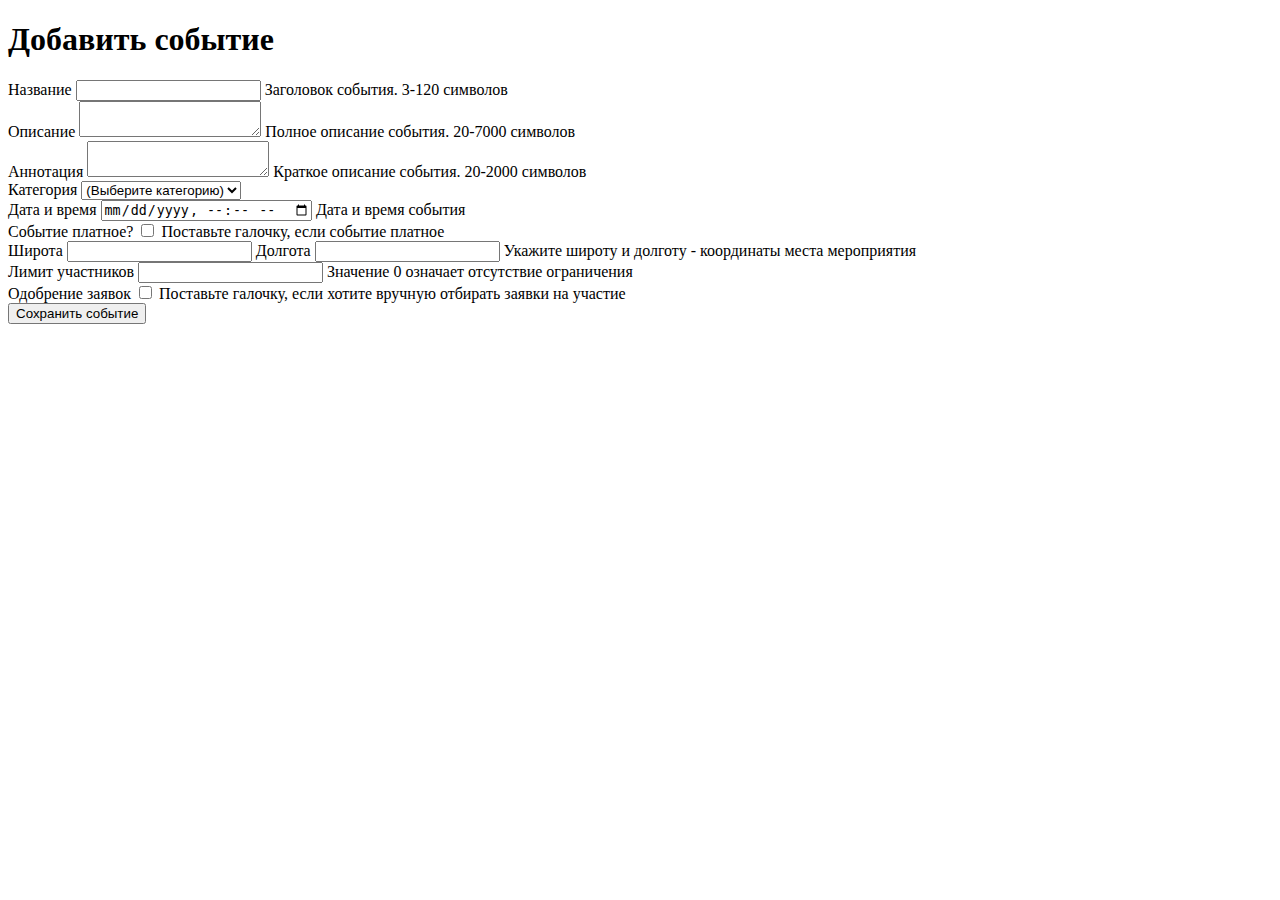
<file: main-service/src/main/resources/templates/add-event.html>
<!DOCTYPE html>
<html lang="ru" xmlns:th="https://www.thymeleaf.org/">

  <head>
    <meta charset="UTF-8">
    <meta name="viewport" content="width=device-width, initial-scale=1.0">
    <title>Explore with me - Добавить событие</title>
    <meta name="description" content="Explore with me - Добавить событие">
    <link rel="stylesheet" th:href="@{/css/common-styles.css}"/>
    <link rel="stylesheet" th:href="@{/css/add-event.css}"/>
    <script type="text/javascript" th:src="@{/js/header-script.js}"></script>
  </head>

  <body>
    <main class="main">

      <div th:replace="fragments/header :: header"></div>

      <div class="content-container">

        <h1 class="add-event-header">Добавить событие</h1>

        <div class="add-event-content-block">

          <form class="add-event-fields" th:action="@{/users/add-event}" method="POST" th:object="${event}">

            <div class="add-event-field">
              <label class="add-event-label" for="title">Название</label>
              <input class="add-event-input" type="text" id="title" th:field="*{title}" required />
              <span class="add-event-note">Заголовок события. 3-120 символов</span>
            </div>

            <div class="add-event-field">
              <label class="add-event-label" for="description">Описание</label>
              <textarea class="add-event-input" id="description" th:field="*{description}" required ></textarea>
              <span class="add-event-note">Полное описание события. 20-7000 символов</span>
            </div>

            <div class="add-event-field">
              <label class="add-event-label" for="annotation">Аннотация</label>
              <textarea class="add-event-input" id="annotation" th:field="*{annotation}" required ></textarea>
              <span class="add-event-note">Краткое описание события. 20-2000 символов</span>
            </div>

            <div class="add-event-field">
              <label class="add-event-label" for="category">Категория</label>
                <select class="add-event-input" id="category" th:field="*{category}" required >
                  <option value="">(Выберите категорию)</option>
                  <option th:each="option : ${selectCategoryOptions}" th:value="${option.id}" th:text="${option.name}"></option>
                </select>
            </div>

            <div class="add-event-field">
              <label class="add-event-label" for="date">Дата и время</label>
              <input class="add-event-input" type="datetime-local" id="date" th:field="*{eventDate}" required />
              <span class="add-event-note">Дата и время события</span>
            </div>

            <div class="add-event-field">
              <label class="add-event-label" for="paid">Событие платное?</label>
              <input class="add-event-input" type="checkbox" id="paid" th:field="*{paid}" value="false"/>
              <span class="add-event-note">Поставьте галочку, если событие платное</span>
            </div>

            <div class="add-event-field location">
              <label class="add-event-label location-lat-label" for="lat">Широта</label>
              <input class="add-event-input location-lat-input" type="number" id="lat" th:field="*{location.lat}" required />

              <label class="add-event-label location-lon-label" for="lon">Долгота</label>
              <input class="add-event-input location-lon-input" type="number" id="lon" th:field="*{location.lon}" required />
              <span class="location-note">Укажите широту и долготу - координаты места мероприятия </span>
            </div>

            <div class="add-event-field">
              <label class="add-event-label" for="participants">Лимит участников</label>
              <input class="add-event-input" type="number" step="1" min="0" id="participants" th:field="*{participantLimit}" />
              <span class="add-event-note">Значение 0 означает отсутствие ограничения</span>
            </div>

            <div class="add-event-field">
              <label class="add-event-label" for="requests">Одобрение заявок</label>
              <input class="add-event-input" type="checkbox" id="requests" th:field="*{requestModeration}"/>
              <span class="add-event-note">Поставьте галочку, если хотите вручную отбирать заявки на участие</span>
            </div>

            <button class="add-event-btn" type="submit">Сохранить событие</button>

          </form>

        </div>

      </div>

      <div th:replace="fragments/footer :: footer"></div>

    </main>
  </body>
</html>
</file>
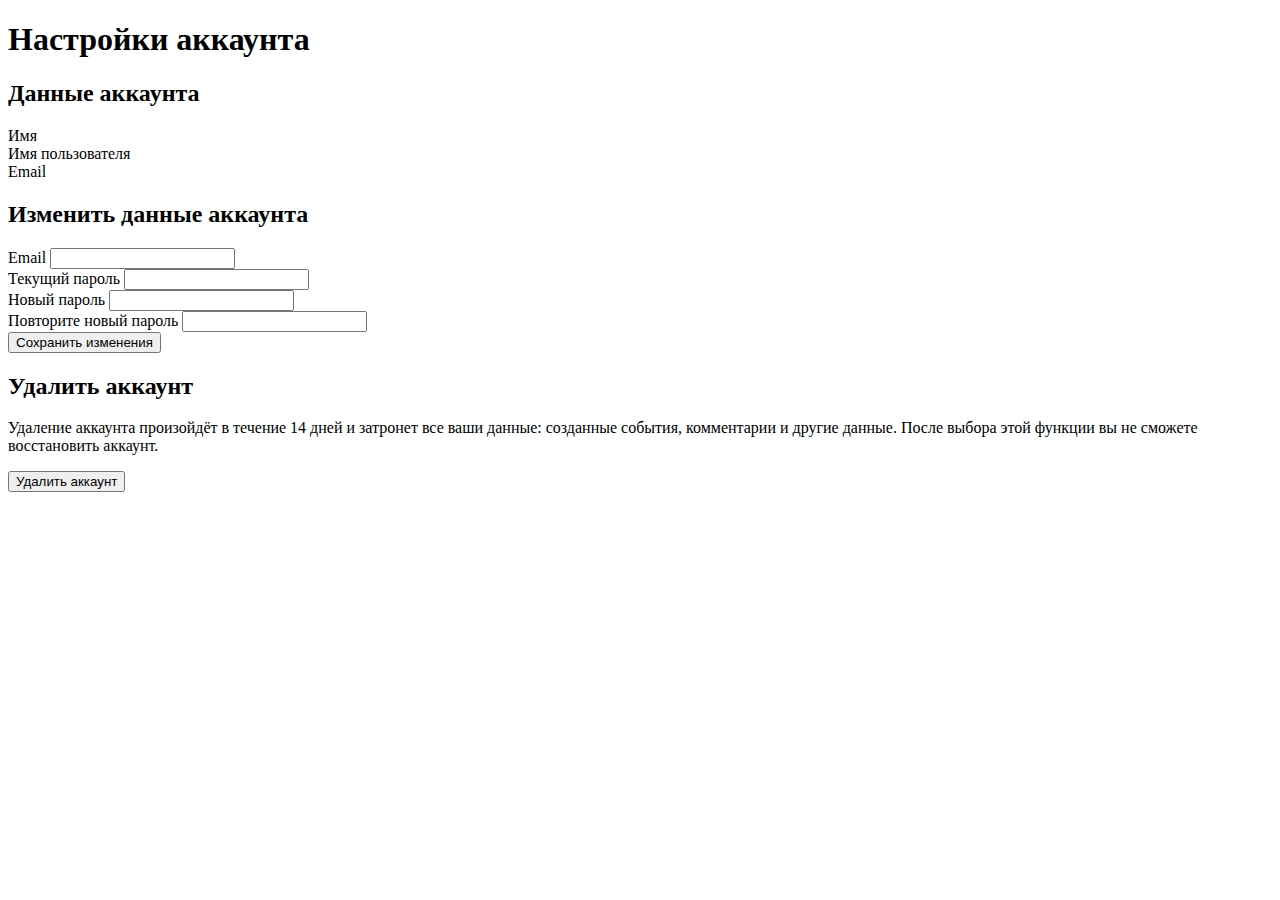
<file: main-service/src/main/resources/templates/profile.html>
<!DOCTYPE html>
<html lang="ru" xmlns:th="https://www.thymeleaf.org/" xmlns:sec="http://www.thymeleaf.org/extras/spring-security">

    <head>
        <meta charset="UTF-8">
        <meta name="viewport" content="width=device-width, initial-scale=1.0">
        <title>Explore with me - Настройки аккаунта</title>
        <meta name="description" content="Explore with me - Настройки аккаунта">
        <link rel="stylesheet" th:href="@{/css/common-styles.css}"/>
        <link rel="stylesheet" th:href="@{/css/user-settings.css}"/>
        <script type="text/javascript" th:src="@{/js/header-script.js}"></script>
    </head>

    <body>
        <main class="main">

            <div th:replace="fragments/header :: header"></div>

            <div class="content-container">

                <h1 class="profile-settings-header">Настройки аккаунта</h1>

                <div class="profile-info-content-block">

                    <h2 class="profile-settings-secondary-header">Данные аккаунта</h2>

                    <div class="profile-settings-field">
                        <span class="profile-settings-label">Имя</span>
                        <span class="profile-settings-value" sec:authentication="principal.name"></span>
                    </div>

                    <div class="profile-settings-field">
                        <span class="profile-settings-label">Имя пользователя</span>
                        <span class="profile-settings-value" sec:authentication="principal.username"></span>
                    </div>

                    <div class="profile-settings-field">
                        <span class="profile-settings-label">Email</span>
                        <span class="profile-settings-value" sec:authentication="principal.email"></span>
                    </div>

                </div>

                <div class="profile-settings-content-block">

                    <h2 class="profile-settings-secondary-header">Изменить данные аккаунта</h2>

                    <form class="profile-settings-fields" method="POST">

                        <div class="profile-settings-field">
                            <label class="profile-settings-label" for="email">Email</label>
                            <input class="profile-settings-input" type="email" id="email"/>
                        </div>

                        <div class="profile-settings-field">
                            <label class="profile-settings-label" for="password">Текущий пароль</label>
                            <input class="profile-settings-input" type="password" id="password"/>
                        </div>

                        <div class="profile-settings-field">
                            <label class="profile-settings-label" for="new-password">Новый пароль</label>
                            <input class="profile-settings-input" type="password" id="new-password"/>
                        </div>

                        <div class="profile-settings-field">
                            <label class="profile-settings-label" for="repeat-new-password">Повторите новый пароль</label>
                            <input class="profile-settings-input" type="password" id="repeat-new-password"/>
                        </div>

                        <button class="profile-settings-btn" type="submit">Сохранить изменения</button>

                    </form>

                </div>

                    <div class="profile-settings-content-block">

                        <h2 class="profile-settings-secondary-header">Удалить аккаунт</h2>

                        <div class="profile-settings-warning">
                            <p>Удаление аккаунта произойдёт в течение 14 дней и затронет все ваши данные: созданные события,
                                комментарии и другие данные. После выбора этой функции вы не сможете восстановить аккаунт.</p>
                        </div>

                        <button class="profile-settings-btn" type="submit">Удалить аккаунт</button>

                    </div>

            </div>

            <div th:replace="fragments/footer :: footer"></div>

        </main>
    </body>

</html>
</file>
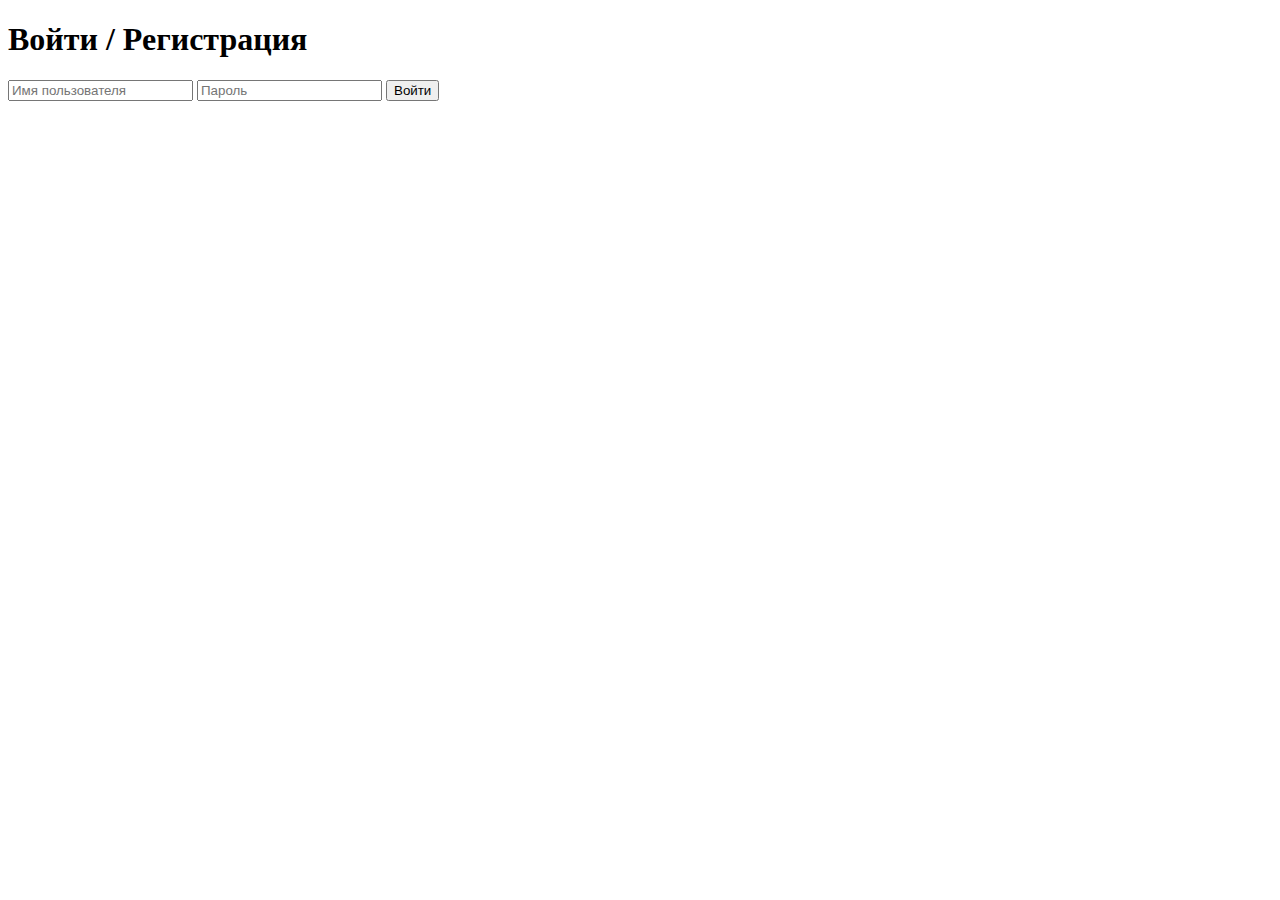
<file: main-service/src/main/resources/templates/sign-in.html>
<!DOCTYPE html>
<html lang="ru" xmlns:th="https://www.thymeleaf.org/">

  <head>
    <meta charset="UTF-8">
    <meta name="viewport" content="width=device-width, initial-scale=1.0">
    <title>Explore with me - Войти в аккаунт</title>
    <meta name="description" content="Explore with me - Приложение для размещения мероприятий и поиска компаний для участия в них">
    <link rel="stylesheet" th:href="@{/css/sign-up-in-styles.css}"/>
  </head>

  <body>

    <main class="main">

      <div class="pop-up-form">

        <h1 class="pop-up-header">Войти / <a th:href="@{/sign-up}">Регистрация</a></h1>

        <form class="pop-up-fields" th:action="@{/sign-in}" method="POST" th:object="${user}">

          <input class="pop-up-input" type="text" placeholder="Имя пользователя" th:field="*{username}"/>
          <input class="pop-up-input" type="password" placeholder="Пароль" th:field="*{password}"/>

          <button class="pop-up-btn" type="submit">Войти</button>

        </form>

        <a th:href="@{/}"><div class="x-close-btn"></div></a>

      </div>

    </main>

  </body>
</html>
</file>
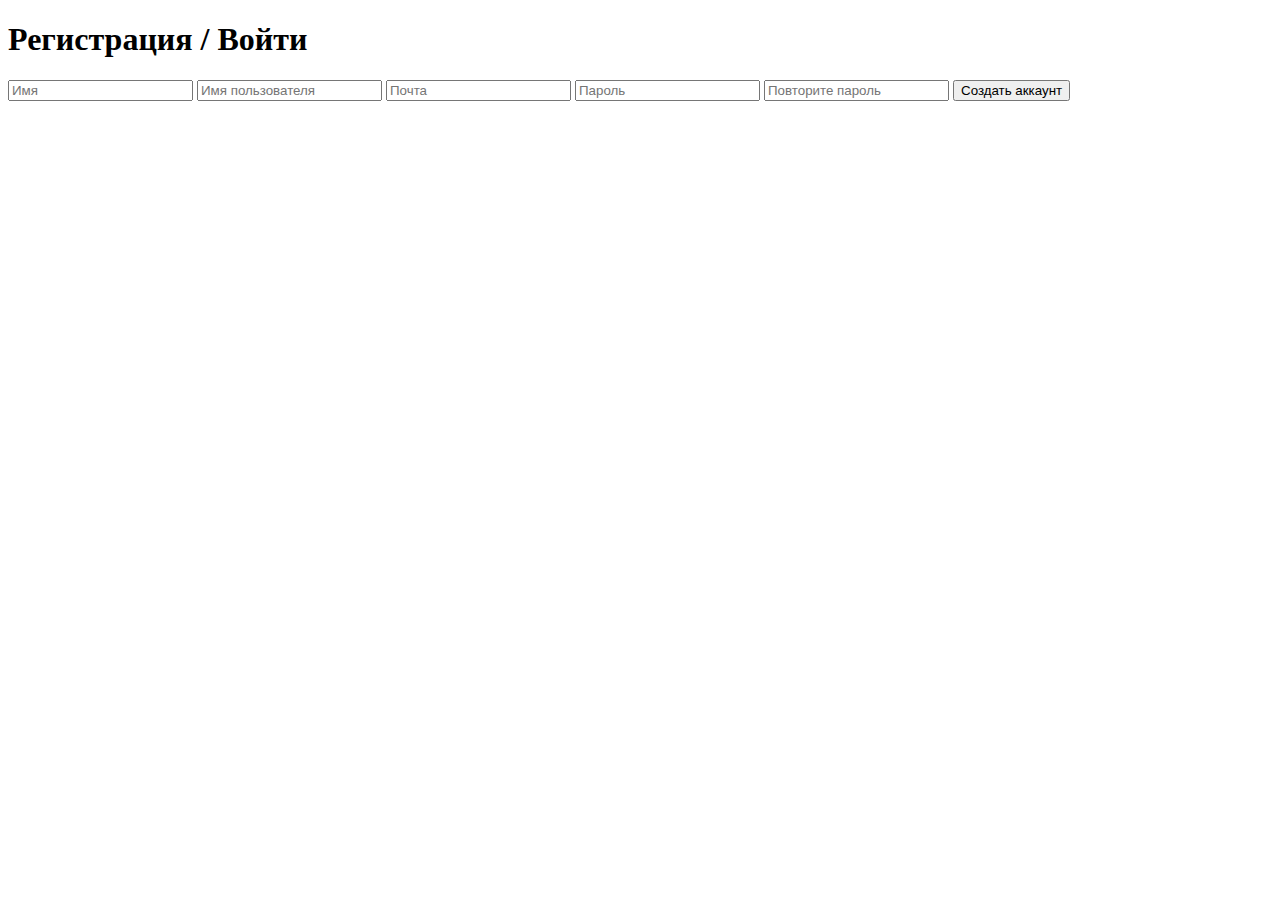
<file: main-service/src/main/resources/templates/sign-up.html>
<!DOCTYPE html>
<html lang="ru" xmlns:th="https://www.thymeleaf.org/">

    <head>
        <meta charset="UTF-8">
        <meta name="viewport" content="width=device-width, initial-scale=1.0">
        <title>Explore with me - Регистрация</title>
        <meta name="description" content="Explore with me - Приложение для размещения мероприятий и поиска компаний для участия в них">
        <link rel="stylesheet" th:href="@{/css/sign-up-in-styles.css}"/>
    </head>

    <body>

        <main class="main">

            <div class="pop-up-form">

                <h1 class="pop-up-header">Регистрация / <a th:href="@{/sign-in}">Войти</a></h1>

                <form class="pop-up-fields" th:action="@{/sign-up}" method="POST" th:object="${user}">

                    <input class="pop-up-input" type="text" placeholder="Имя" th:field="*{name}"/>
                    <input class="pop-up-input" type="text" placeholder="Имя пользователя" th:field="*{username}"/>
                    <input class="pop-up-input" type="email" placeholder="Почта" th:field="*{email}"/>
                    <input class="pop-up-input" type="password" placeholder="Пароль" th:field="*{password}"/>
                    <input class="pop-up-input" type="password" placeholder="Повторите пароль" th:field="*{passwordConfirm}"/>

                    <button class="pop-up-btn" type="submit">Создать аккаунт</button>

                </form>

                <a th:href="@{/}"><div class="x-close-btn"></div></a>

            </div>

        </main>

    </body>

</html>
</file>
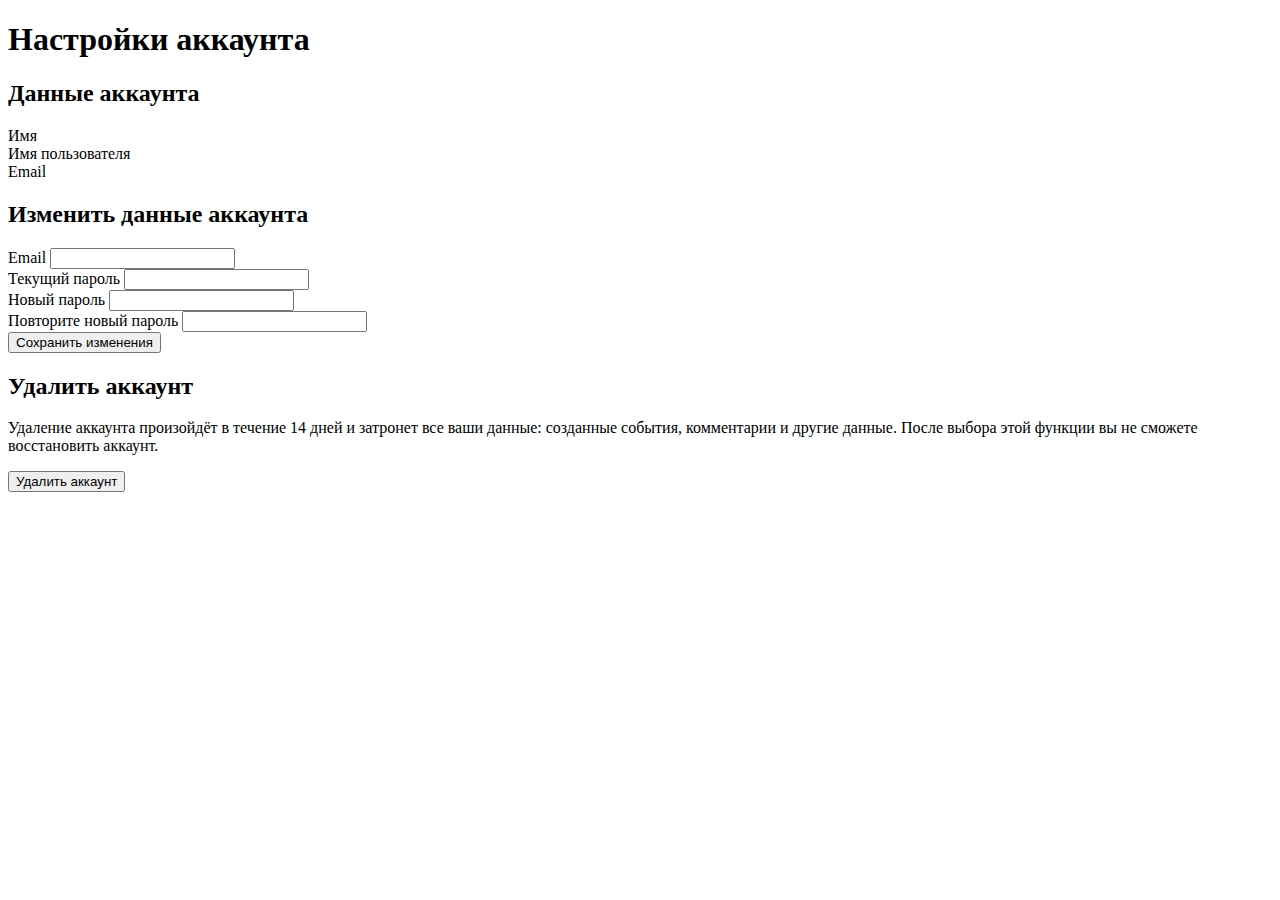
<file: main-service/src/main/resources/templates/user-profile.html>
<!DOCTYPE html>
<html lang="ru" xmlns:th="https://www.thymeleaf.org/" xmlns:sec="http://www.thymeleaf.org/extras/spring-security">

    <head>
        <meta charset="UTF-8">
        <meta name="viewport" content="width=device-width, initial-scale=1.0">
        <title>Explore with me - Настройки аккаунта</title>
        <meta name="description" content="Explore with me - Настройки аккаунта">
        <link rel="stylesheet" th:href="@{/css/common-styles.css}"/>
        <link rel="stylesheet" th:href="@{/css/user-settings.css}"/>
    </head>

    <body>
        <main class="main">

            <div th:replace="fragments/header :: header"></div>

            <div class="content-container">

                <h1 class="profile-settings-header">Настройки аккаунта</h1>

                <div class="profile-info-content-block">

                    <h2 class="profile-settings-secondary-header">Данные аккаунта</h2>

                    <div class="profile-settings-field">
                        <span class="profile-settings-label">Имя</span>
                        <span class="profile-settings-value" sec:authentication="principal.name"></span>
                    </div>

                    <div class="profile-settings-field">
                        <span class="profile-settings-label">Имя пользователя</span>
                        <span class="profile-settings-value" sec:authentication="principal.username"></span>
                    </div>

                    <div class="profile-settings-field">
                        <span class="profile-settings-label">Email</span>
                        <span class="profile-settings-value" sec:authentication="principal.email"></span>
                    </div>

                </div>

                <div class="profile-settings-content-block">

                    <h2 class="profile-settings-secondary-header">Изменить данные аккаунта</h2>

                    <form class="profile-settings-fields" method="POST">

                        <div class="profile-settings-field">
                            <label class="profile-settings-label" for="email">Email</label>
                            <input class="profile-settings-input" type="email" id="email"/>
                        </div>

                        <div class="profile-settings-field">
                            <label class="profile-settings-label" for="password">Текущий пароль</label>
                            <input class="profile-settings-input" type="password" id="password"/>
                        </div>

                        <div class="profile-settings-field">
                            <label class="profile-settings-label" for="new-password">Новый пароль</label>
                            <input class="profile-settings-input" type="password" id="new-password"/>
                        </div>

                        <div class="profile-settings-field">
                            <label class="profile-settings-label" for="repeat-new-password">Повторите новый пароль</label>
                            <input class="profile-settings-input" type="password" id="repeat-new-password"/>
                        </div>

                        <button class="profile-settings-btn" type="submit">Сохранить изменения</button>

                    </form>

                </div>

                    <div class="profile-settings-content-block">

                        <h2 class="profile-settings-secondary-header">Удалить аккаунт</h2>

                        <div class="profile-settings-warning">
                            <p>Удаление аккаунта произойдёт в течение 14 дней и затронет все ваши данные: созданные события,
                                комментарии и другие данные. После выбора этой функции вы не сможете восстановить аккаунт.</p>
                        </div>

                        <button class="profile-settings-btn" type="submit">Удалить аккаунт</button>

                    </div>

            </div>

            <div th:replace="fragments/footer :: footer"></div>

        </main>
    </body>

</html>
</file>
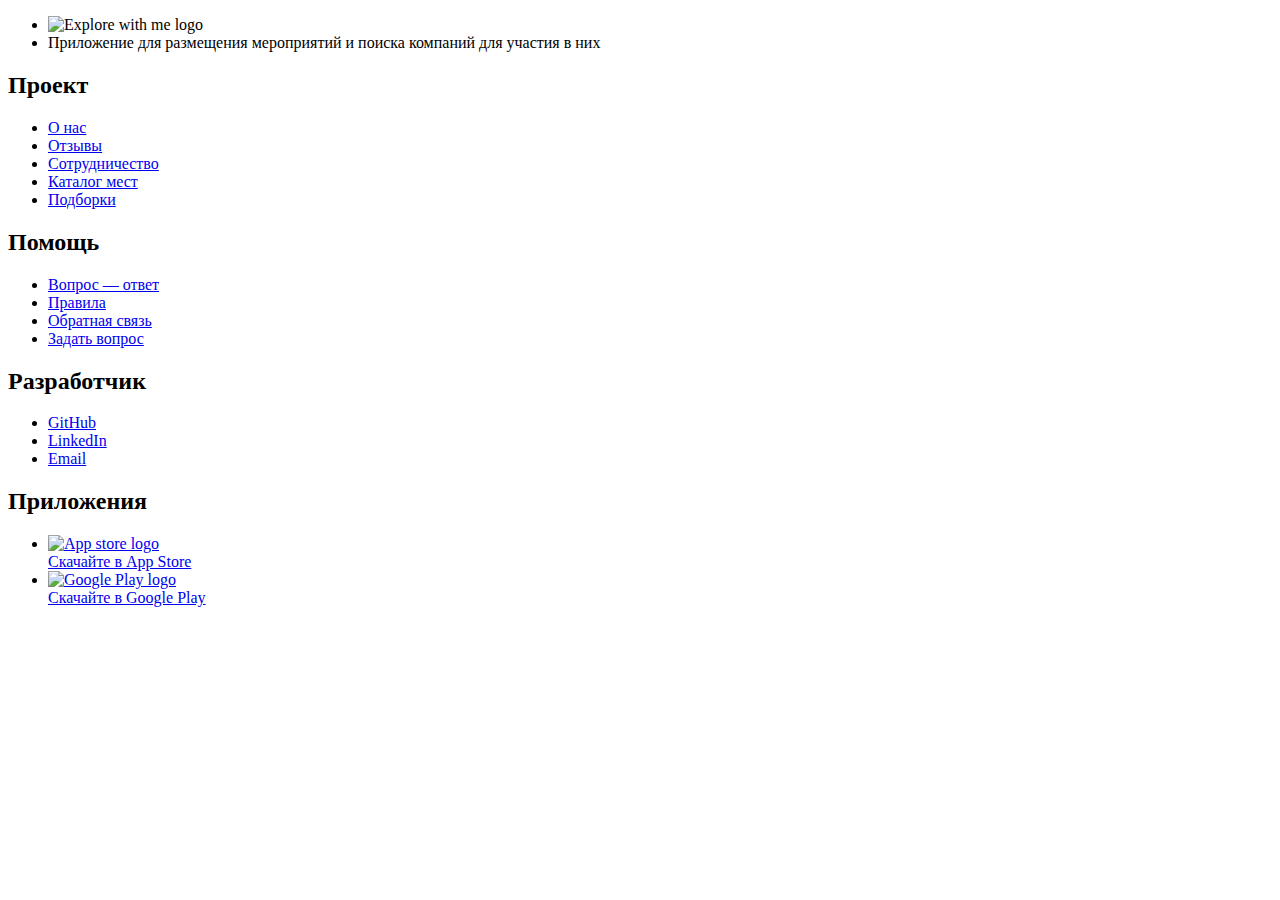
<file: main-service/src/main/resources/templates/fragments/footer.html>
<!DOCTYPE html>
<html lang="ru" xmlns:th="https://www.thymeleaf.org/">

    <head>
        <meta charset="UTF-8">
        <meta name="viewport" content="width=device-width, initial-scale=1.0">
    </head>

    <body>
        <main class="main">

            <footer class="footer">

                <div class="footer-column-container">

                    <div class="info footer-column">
                        <ul class="info-list">
                            <li><img class="info-logo" th:src="@{/images/logo-text.png}" alt="Explore with me logo"></li>

                            <li><span class="description">Приложение для размещения мероприятий и поиска компаний для участия в них</span></li>
                        </ul>
                    </div>

                    <div class="about footer-column">
                        <h2 class="footer-column-header">Проект</h2>
                        <ul class="about-list">
                            <li><a href="#">О нас</a></li>
                            <li><a href="#">Отзывы</a></li>
                            <li><a href="#">Сотрудничество</a></li>
                            <li><a href="#">Каталог мест</a></li>
                            <li><a href="#">Подборки</a></li>
                        </ul>
                    </div>

                    <div class="help footer-column">
                        <h2 class="footer-column-header">Помощь</h2>
                        <ul class="help-list">
                            <li><a href="#">Вопрос — ответ</a></li>
                            <li><a href="#">Правила</a></li>
                            <li><a href="#">Обратная связь</a></li>
                            <li><a href="#">Задать вопрос</a></li>
                        </ul>
                    </div>

                    <div class="contact footer-column">
                        <h2 class="footer-column-header">Разработчик</h2>
                        <ul class="contact-list">
                            <li><a href="#">GitHub</a></li>
                            <li><a href="#">LinkedIn</a></li>
                            <li><a href="#">Email</a></li>
                        </ul>
                    </div>

                    <div class="apps footer-column">
                        <h2 class="footer-column-header">Приложения</h2>
                        <ul class="apps-list">
                            <li><a href="#" class="app-btn">
                                <img class="app-btn-pic" th:src="@{/images/app-store-logo.svg}" alt="App store logo">
                                <div class="app-btn-text">Скачайте в App Store</div>
                            </a></li>

                            <li><a href="#" class="app-btn">
                                <img class="app-btn-pic" th:src="@{/images/google-play-logo.svg}" alt="Google Play logo">
                                <div class="app-btn-text">Скачайте в Google Play</div>
                            </a></li>
                        </ul>
                    </div>

                </div>

            </footer>

        </main>
    </body>
</html>
</file>
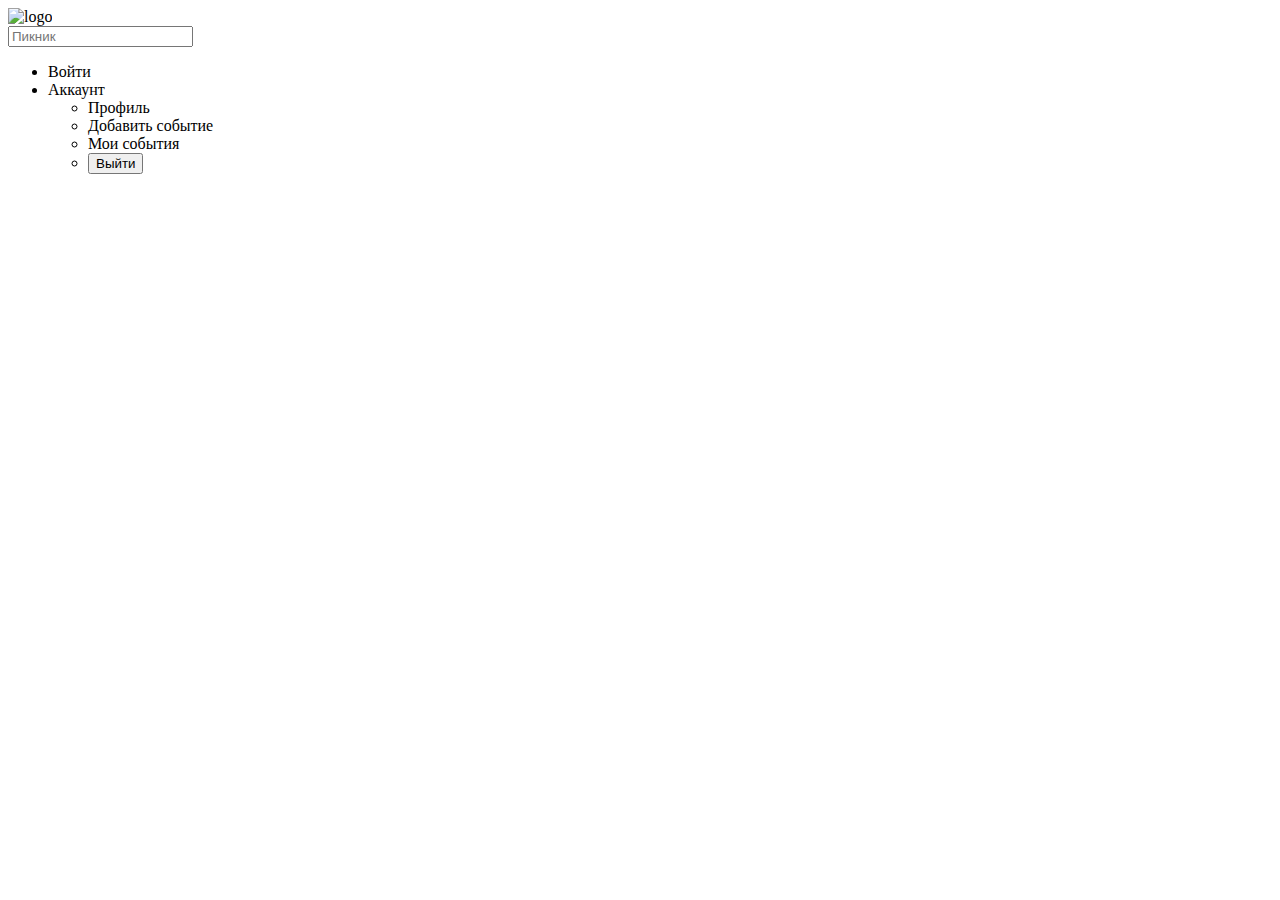
<file: main-service/src/main/resources/templates/fragments/header.html>
<!DOCTYPE html>
<html lang="ru" xmlns:th="https://www.thymeleaf.org/" xmlns:sec="http://www.thymeleaf.org/extras/spring-security">

    <head>
        <meta charset="UTF-8">
        <meta name="viewport" content="width=device-width, initial-scale=1.0">
    </head>

    <body>
        <main class="main">

            <header class="header" th:fragment="header">
                <a th:href="@{/}"><img class="logo" th:src="@{/images/logo-compass.png}" alt="logo"/></a>
                <nav class="navbar">
                    <form class="search">
                        <input class="searchbar" name="search" type="text" placeholder="Пикник">
                    </form>
                    <ul class="navbar-links">
                        <li class="navbar-link"><a th:href="@{/sign-up}">Войти</a></li>
                        <li class="navbar-link account-navbar-link" sec:authorize="isFullyAuthenticated">
                            <a th:href="@{/users/profile}">Аккаунт</a>

                            <div class="profile-dropdown">
                                <ul class="dropdown-links">
                                    <li class="dropdown-link"><a th:href="@{/users/profile}">Профиль</a></li>
                                    <li class="dropdown-link"><a th:href="@{/users/add-event}">Добавить событие</a></li>
                                    <li class="dropdown-link"><a th:href="@{/users/my-events}">Мои события</a></li>
                                    <li class="dropdown-link">
                                        <form th:action="@{/logout}" method="POST">
                                            <button type="submit">Выйти</button>
                                        </form>
                                    </li>
                                </ul>
                            </div>
                        </li>
                    </ul>
                </nav>
            </header>

        </main>
    </body>
</html>
</file>
